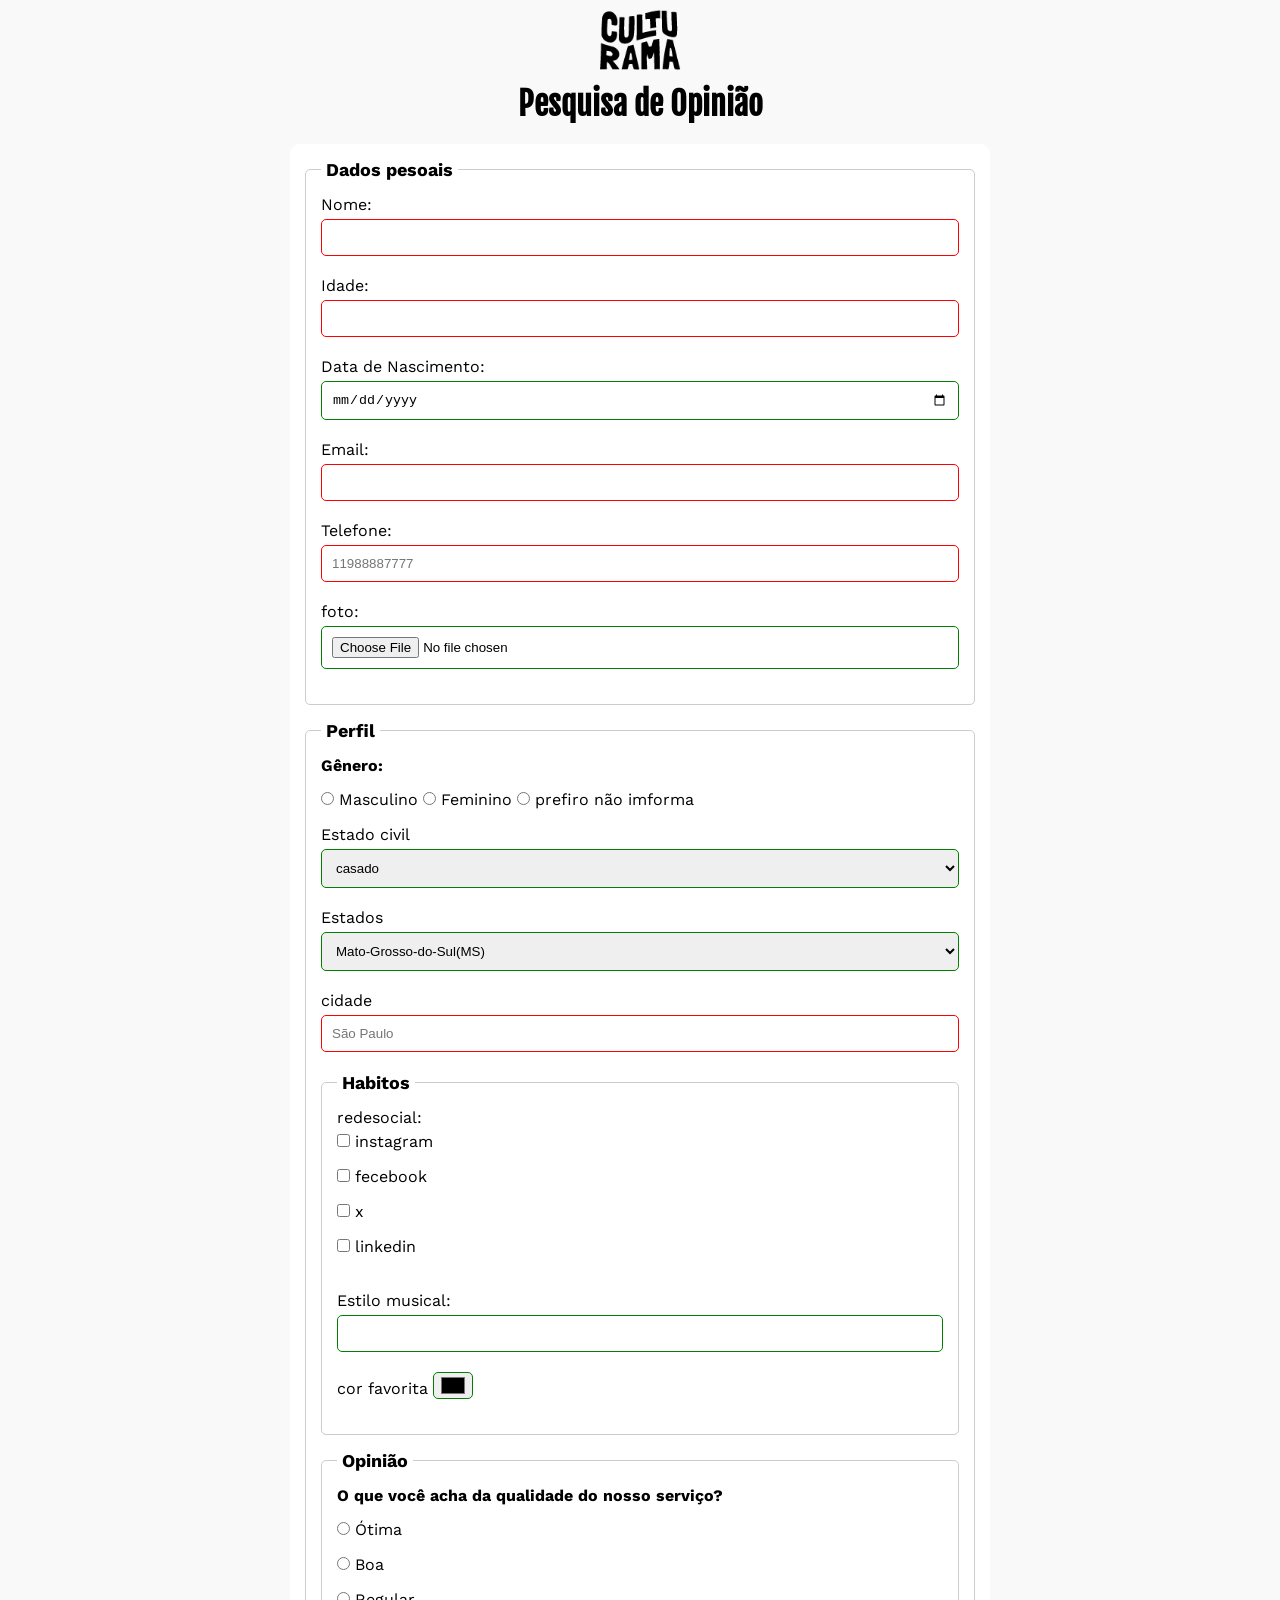
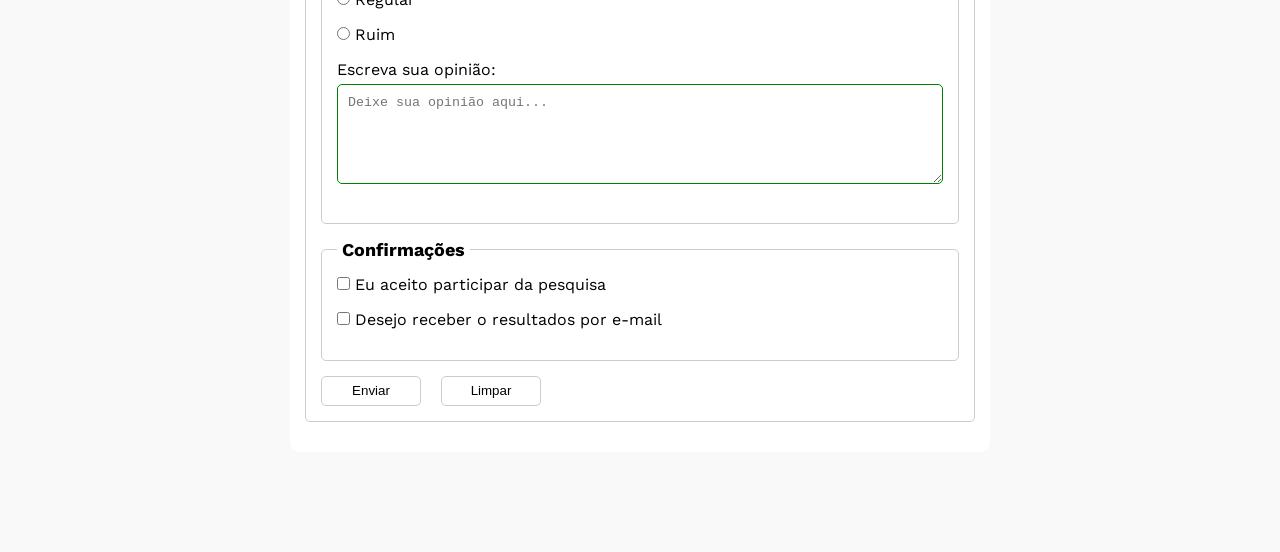
<file: index.html>
<!DOCTYPE html>
<html lang="pt-br">
<head>
    <meta charset="UTF-8">
    <meta name="viewport" content="width=device-width, initial-scale=1.0">
    <link rel="icon" href="culturama-favico.png" >
     <link rel="stylesheet" href="css/style.css">

    <link rel="preconnect" href="https://fonts.googleapis.com">
    <link rel="preconnect" href="https://fonts.gstatic.com" crossorigin>
    <link href="https://fonts.googleapis.com/css2?family=Fjalla+One&family=Work+Sans&display=swap" rel="stylesheet">
   


    <title>Pesquisa Culturama</title>
</head>
<body>
  <main>
  <header>
    <img src="img/logo-culturama.png" alt="Logo da Culturama" >
    <h1>Pesquisa de Opinião</h1>
      
        </header>

       <section>
         <form action="sucesso.html" method="get">
          <fieldset>

              <legend>Dados pesoais </legend>
 
              <div>
                <label for="nome">Nome:</label>
                <input type="text" name="nome" id="nome" required>
              </div>
     
              <div>
                <label for="idade">Idade:</label>
                <input type="number" name="idade" id="idade" min="12" max="100" required>
              </div>

              <div>
                <label for="Data de Nascimento">Data de Nascimento:</label>
                <input type="date" name="Data de Nascimento" id="Data de Nascimento" >
              </div>

              <div>
                <label for="email">Email:</label>
                <input type="email" name="email" id="email" required>
              </div>

              <div>
                <label for="telefone">Telefone:</label>
                <input type="tel" name="telefone" id="telefone" pattern="[0-9]{11}" placeholder="11988887777" required>
              </div>

              <div>
                 <label for="foto">foto:</label>
                 <input type="file" id="foto" name="foto" accept="image/*">
              </div>


      
         </fieldset>

         <fieldset>
          <legend>Perfil</legend>
          <section>
            <p>Gênero:</p>
            <div>
              <input type="radio" name="genero" id="Masculino" value="Masculino">
              <label for="Masculino">Masculino</label>
        
              <input type="radio" name="genero" id="Feminino" value="Feminino">
              <label for="Feminino">Feminino</label>
            
            <input type="radio" name="genero" id="prefiro-nao-imforma" value="prefiro-nao-imforma">
            <label for="prefiro-nao-imforma">prefiro não imforma</label>
           </div>
          </section>
          
            <div>
            <label for="Estado-civil">Estado civil</label>
            <select id="Estado-civil" name="estado-civil">
              <option value="Casado">casado</option>
              <option value="Solteiro">solteiro</option>
              <option value="Divorciado">divorciado</option>
              <option value="Viúvo">viúvo</option>
              <option value="Outros">outros</option>
            </select>
         

       
            <label for="Estados">Estados</label>
            <select name="Estados" id="Estados" required>
              <option value="Mato-Grosso-do-Sul(MS)">Mato-Grosso-do-Sul(MS)</option>
              <option value="Mato-Grosso(MT)">Mato-Grosso(MT)</option>
              <option value="Goias(GO)">Goias(GO)</option>
              <option value="Distrito-Federal(DF)">Distrito-Federal(DF)</option>
              <option value="Sao-Paulo(SP)">Sao-Paulo(SP)</option>
              <option value="Rio-de-Janeiro(RJ)">Rio-de-Janeiro(RJ)</option>
              <option value="Bahia(BA)">Bahia(BA)</option>
              <option value="Minas-Gerais(MG)">Minas-Gerais(MG)</option>
              <option value="Espírito-Santo(ES)">Espírito-Santo(ES)</option>
              <option value="Rio-Grande-do-Sul(RS)">Rio-Grande-do-Sul(RS)</option>
              <option value="Parana(PR)">Parana(PR)</option>
              <option value="Santa-Catarina(SC)">Santa-Catarina(SC)</option>
              <option value="Rio-Grande-do-Norte(RN)">Rio-Grande-do-Norte(RN)</option>
              <option value="Pernambuco(PE)">Pernambuco(PE)</option>
              <option value="Paraíba(PB)">Paraíba(PB)</option>
              <option value="Alagoas(AL)">Alagoas(AL)</option>
              <option value="Sergipe(SE)">Sergipe(SE)</option>
              <option value="Amazonas(AM)">Amazonas(AM)</option>
              <option value="Roraima(RR)">Roraima(RR)</option>
              <option value="Amapa(AP)">Amapa(AP)</option>
              <option value="Para(PA)">Para(PA)</option>
              <option value="Tocantins(TO)">Tocantins(TO)</option>
            </select>
          </div>
  
          <div>
          <label for="cidade">cidade</label>
          <input type="text"
            name="cidade"
            id="cidade"
            placeholder="São Paulo"
            required
            pattern="[a-Za-zÁ-ÿ\s]+">
           </div>

            <fieldset>
              <legend>Habitos</legend>
              <div>
               <label for="redesocial">redesocial:</label>
              </div>

              <div>
                <input type="checkbox" id="instagram" name="instagram" value="instagram" >
                <label for="instagram">instagram</label>
              </div>

              <div>
                <input type="checkbox" id="fecebook" name="fecebook" value="fecebook" >
                <label for="fecebook">fecebook</label>
              </div>

              <div>
                <input type="checkbox" id="x" name="x" value="x" >
                <label for="x">x</label>
              </div>

              <div>
                <input type="checkbox" id="linkedin" name="linkedin" value="linkedin" >
                <label for="linkedin">linkedin</label>
              </div>
               <br>
              <label for="musicStyle">Estilo musical:</label>
              <input list="styleTypes" id="musicStyle" name="userMusicStyle" type="text">
              <datalist id="styleTypes">
                 <option value="Rock">
                 <option value="Pop">
                 <option value="Jazz">
                 <option value="Classical">
                 <option value="Hip-Hop">
                 <option value="Funk">
                 <option value="Reggae">
                 <option value="Country">
                 <option value="Blues">
                 <option value="Punk">
                 <option value="Metal">
                 <option value="Electronic">
                 <option value="Samba">
                 <option value="Forró">
                 <option value="Axé">
                 <option value="Sertanejo">
                 <option value="Pagode">
              </datalist>
              <br>
               <label for="favoriteColor">cor favorita</label>
               <input type="color" id="favoriteColor" name="userFavoriteColor">
            </fieldset>

            <fieldset>
              <legend>Opinião</legend>
              <p>O que você acha da qualidade do nosso serviço?</p>

              <div>
                <input type="radio" id="otima" name="opiniao" value="otima">
                <label for="otima">Ótima</label>
              </div>

              <div>
                <input type="radio" id="boa" name="opiniao" value="boa">
                <label for="boa">Boa</label>
              </div>

              <div>
                <input type="radio" id="regular" name="opiniao" value="regular">
                <label for="regular">Regular</label>
              </div>

              <div>
                <input type="radio" id="ruim" name="opiniao" value="ruim">
                <label for="ruim">Ruim</label>
              </div>
               
              <label for="comments">Escreva sua opinião:</label>
              <textarea id="comments" name="userComments" placeholder="Deixe sua opinião aqui..." rows="4" cols="50"></textarea>
              <br>
            </fieldset>

            <fieldset>
              <legend>Confirmações</legend>
              
              <input type="checkbox" name="userLgpd" id="userLgpdTerm" value="accepted" required>
              <label for="userLgpdTerm">Eu aceito participar da pesquisa</label><br>

              <input type="checkbox" name="userGetResult" id="getResult" value="accepted" required>
              <label for="getResult">Desejo receber o resultados por e-mail </label><br>
            </fieldset>

            
                <button type="submit">Enviar</button>
                <button type="reset">Limpar</button>
            
            </section>

            </main>
             
            

     

 </form> 

   
</body>
</html>
</file>
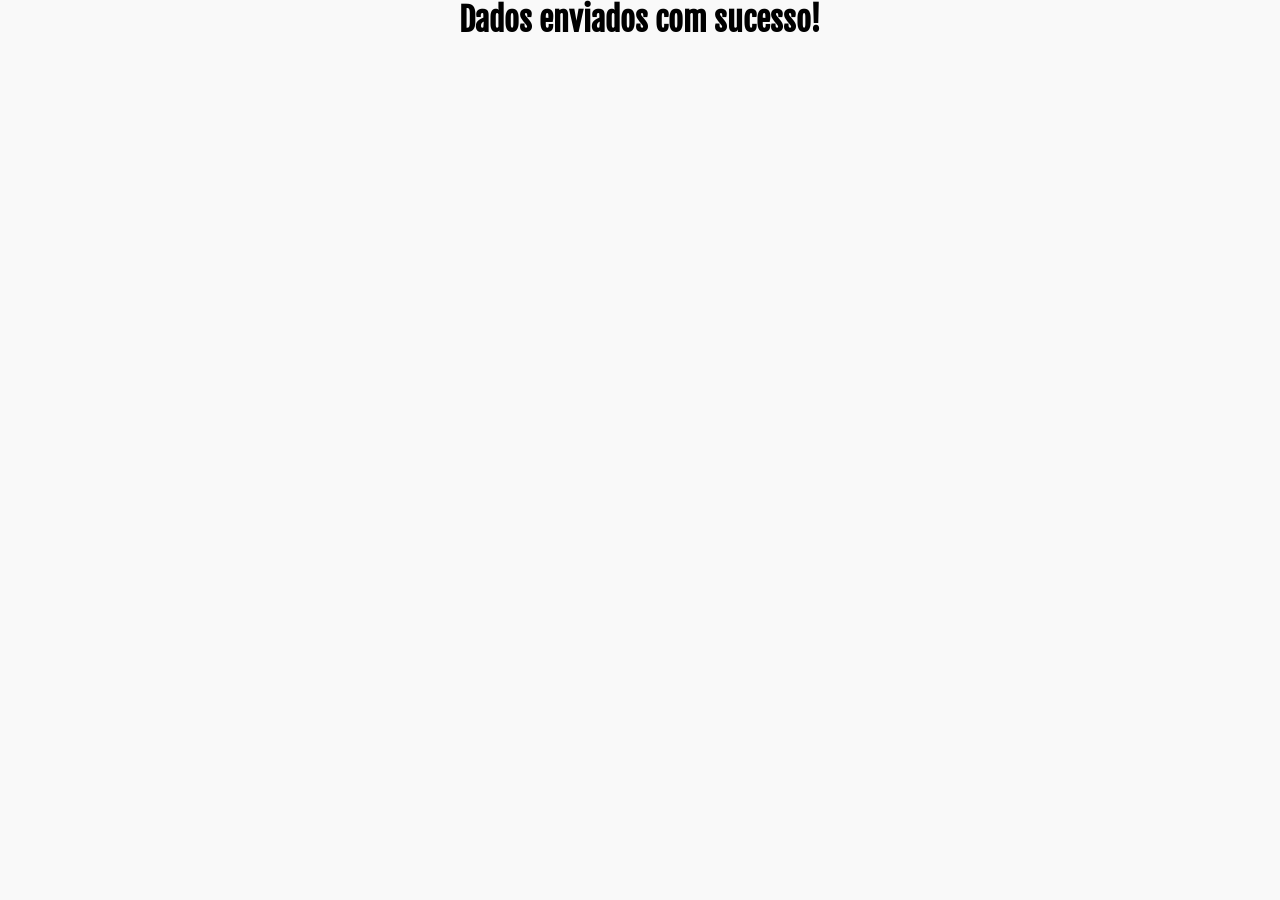
<file: sucesso.html>
<head>
    <meta charset="UTF-8">
    <meta name="viewport" content="width=device-width, initial-scale=1.0">
    <link rel="icon" href="culturama-favico.png" >
     <link rel="stylesheet" href="css/style.css">
    <link rel="preconnect" href="https://fonts.googleapis.com">
    <link rel="preconnect" href="https://fonts.gstatic.com" crossorigin>
    <link href="https://fonts.googleapis.com/css2?family=Fjalla+One&family=Work+Sans&display=swap" rel="stylesheet">
    <title>Pesquisa Culturama</title>

</head>
<body>
    <h1>Dados enviados com sucesso!</h1>
</body>
</file>
<file: css/style.css>
* {
  margin: 0;
  padding: 0;
  box-sizing: border-box;
  
}

body {
  font-family: 'Work Sans', sans-serif;
  background-color: #f9f9f9;
 
  
}

main{
    width: 100%;
    max-width: 700px;
    margin: 0 auto;
}

header{
    text-align: center;
    margin-bottom: 20px;
}

img{
    width: 100px;
    
}

h1{
    font-family: 'Fjalla One', sans-serif;
    text-align: center;
  
}

form{
    background-color: #ffffff;
    padding: 15px;
    border-radius: 10px;
    margin-bottom: 100px;
}

fieldset{
    padding: 15px;
    border: 1px solid #cccccc;
    border-radius: 5px;
    margin-bottom: 15px;

}

legend{
    font-weight: bold;
    font-size: 18px;
    padding: 0 5px;
}

label{
    display: inline-block;
    margin-bottom: 5px;
}

p{
    margin-bottom: 15px;
    font-weight: bold;

}

input,select,textarea{
    width: 100%;
    padding: 10px;
    margin-bottom: 20px;
    border: 1px solid #cccccc;
    border-radius: 5px; 
}

textarea{
    min-height: 100px;
}

input[type="radio"],
input[type="checkbox"]{
    width: auto;
}

input[type="color"]{
        width: 40px;
        padding: 0 5px;
}

input:invalid, select:invalid, textarea:invalid{
    border-color: red;
}

input:valid, select:valid, textarea:valid{
    border-color: green;
}

button{
    width: 100px;
    height: 30px;
    margin-right: 15px;
    background-color: #ffffff;
    border: 1px solid #cccccc;
    border-radius: 5px;
    cursor: pointer;
}

button[type="submit"]:hover{
    background-color: green;
    color: #ffffff;
}
button[type="reset"]:hover{
    background-color: orangered;
    color: #ffffff;
}
</file>
